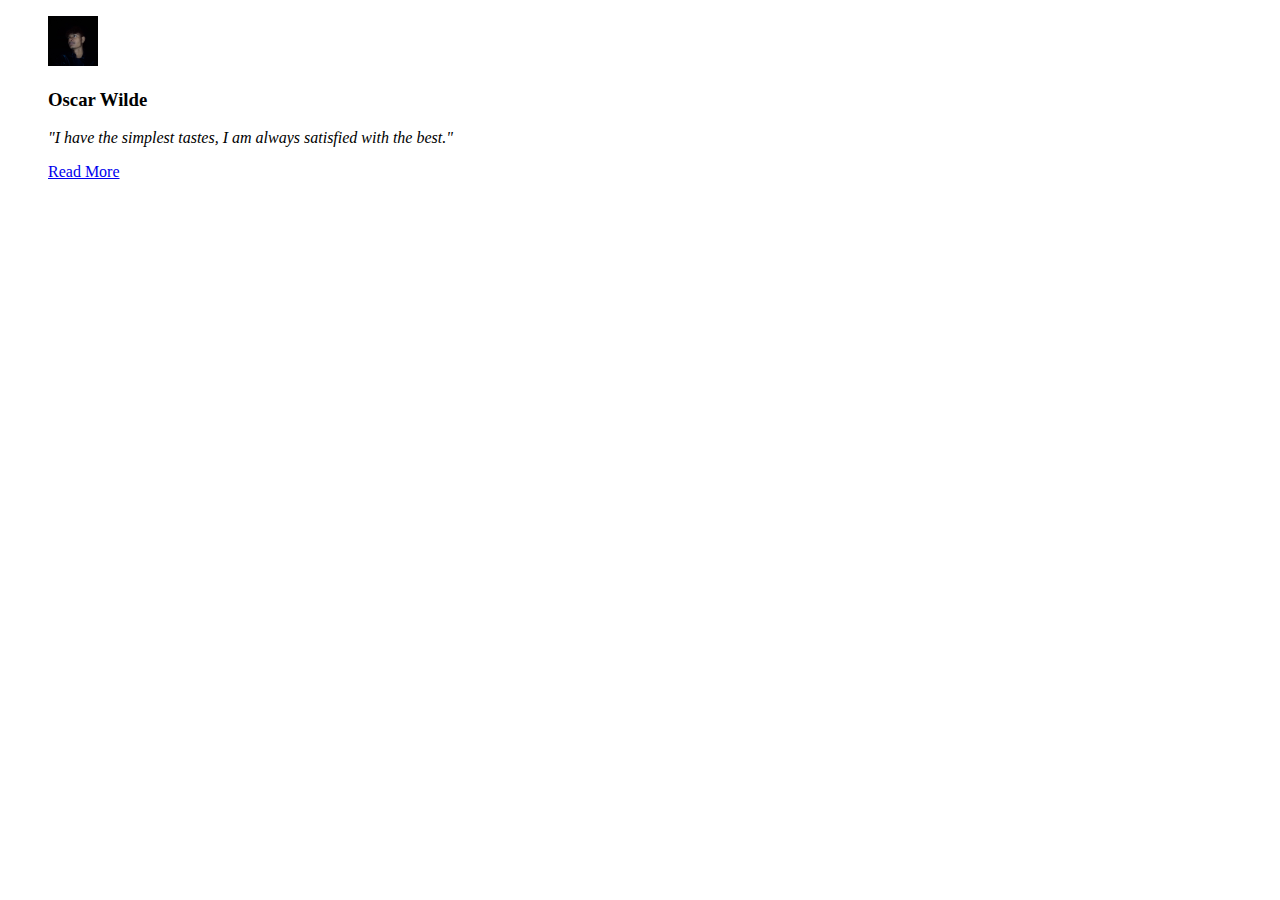
<file: index.html>
<!DOCTYPE html>
<html lang="en">
<head>
    <meta charset="UTF-8">
    <meta name="viewport" content="width=device-width, initial-scale=1.0">
    <title>Document</title>
    <link rel="stylesheet" href="http://www.imagehover.io/">
</head>
<body>
    <figure class="imghvr-stack-up">
        <img src="PROFILE IMG.jpg " alt="example-image" style="height: 50px; width: 50px;">
        <figcaption>
          <h3 class="ih-fade-down ih-delay-sm ">Oscar Wilde</h3>
          <p class="ih-zoom-in ih-delay-md">
            <i>"I have the simplest tastes, I am always satisfied with the best."</i>
          </p>
          <a class="ih-fade-up ih-delay-lg button" href="#">Read More</a>
        </figcaption>
        <a href="#"></a>
      </figure>
</body>
</html>
</file>
